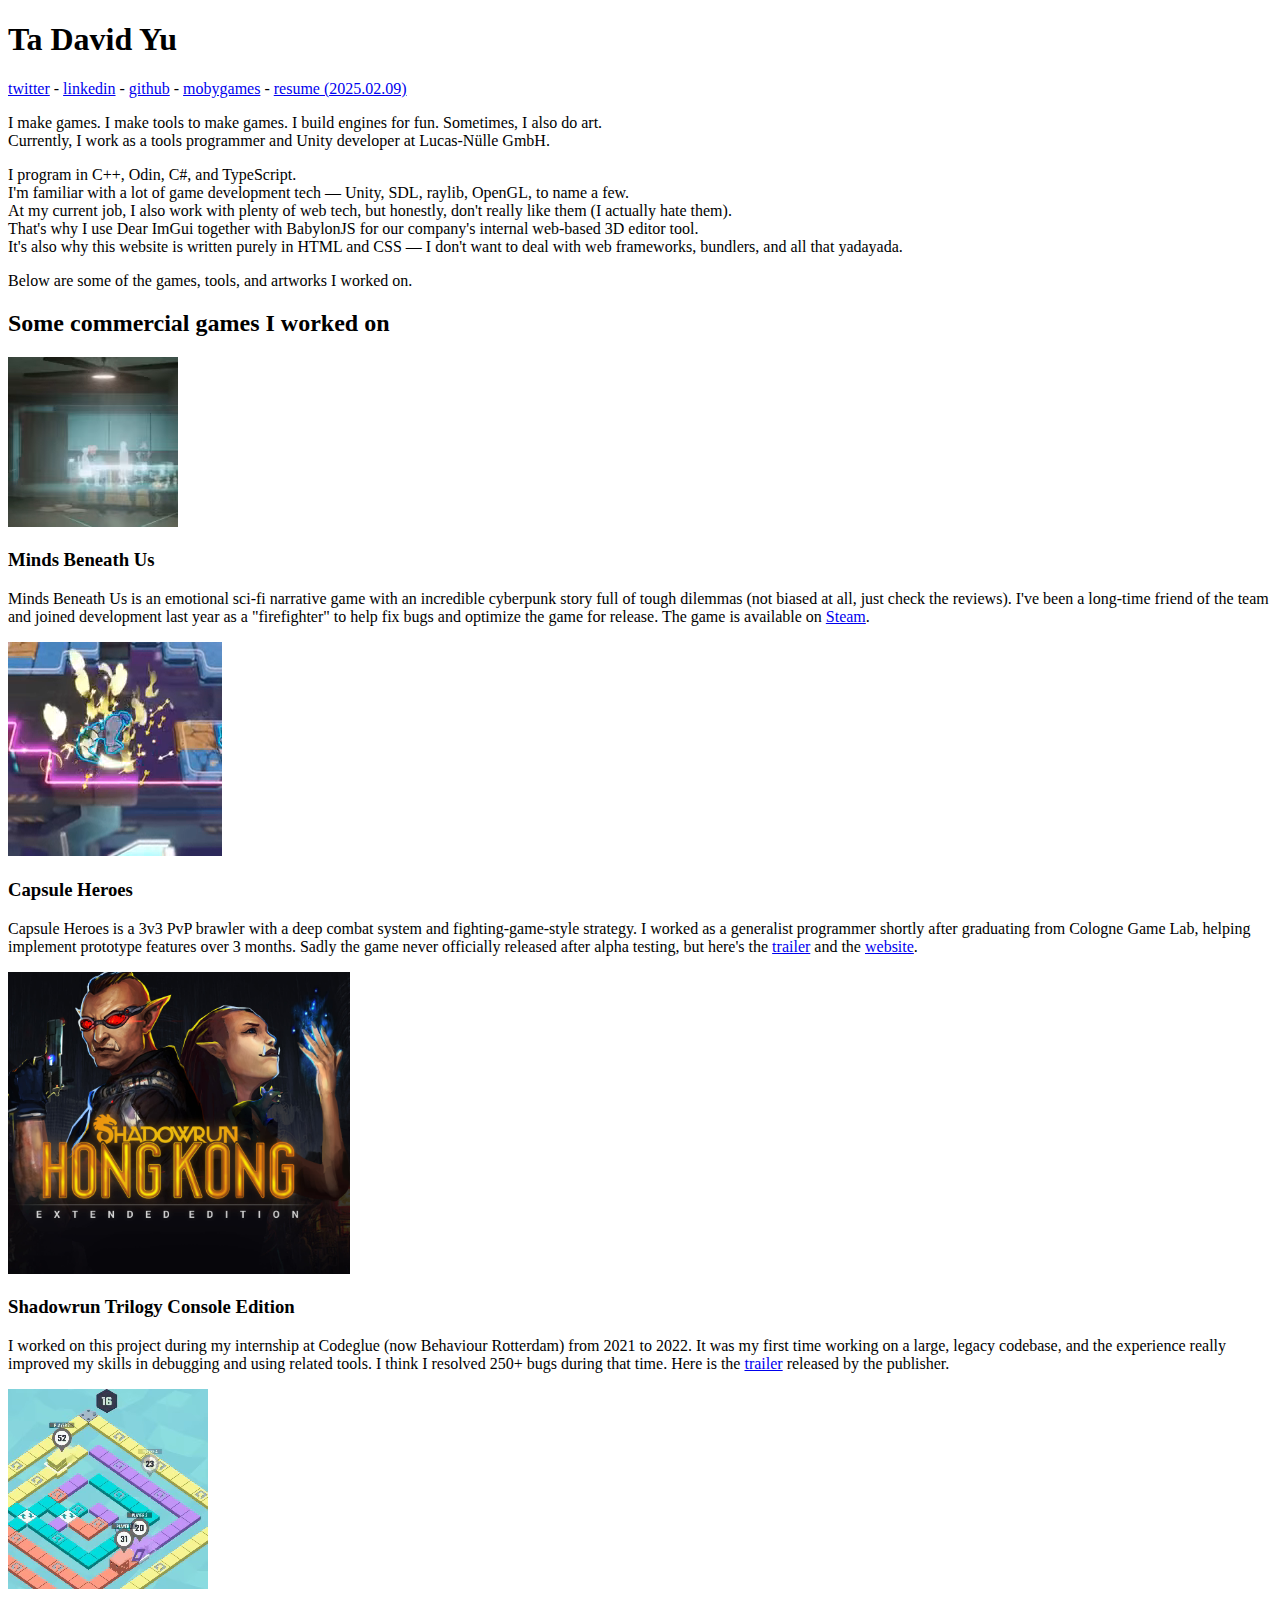
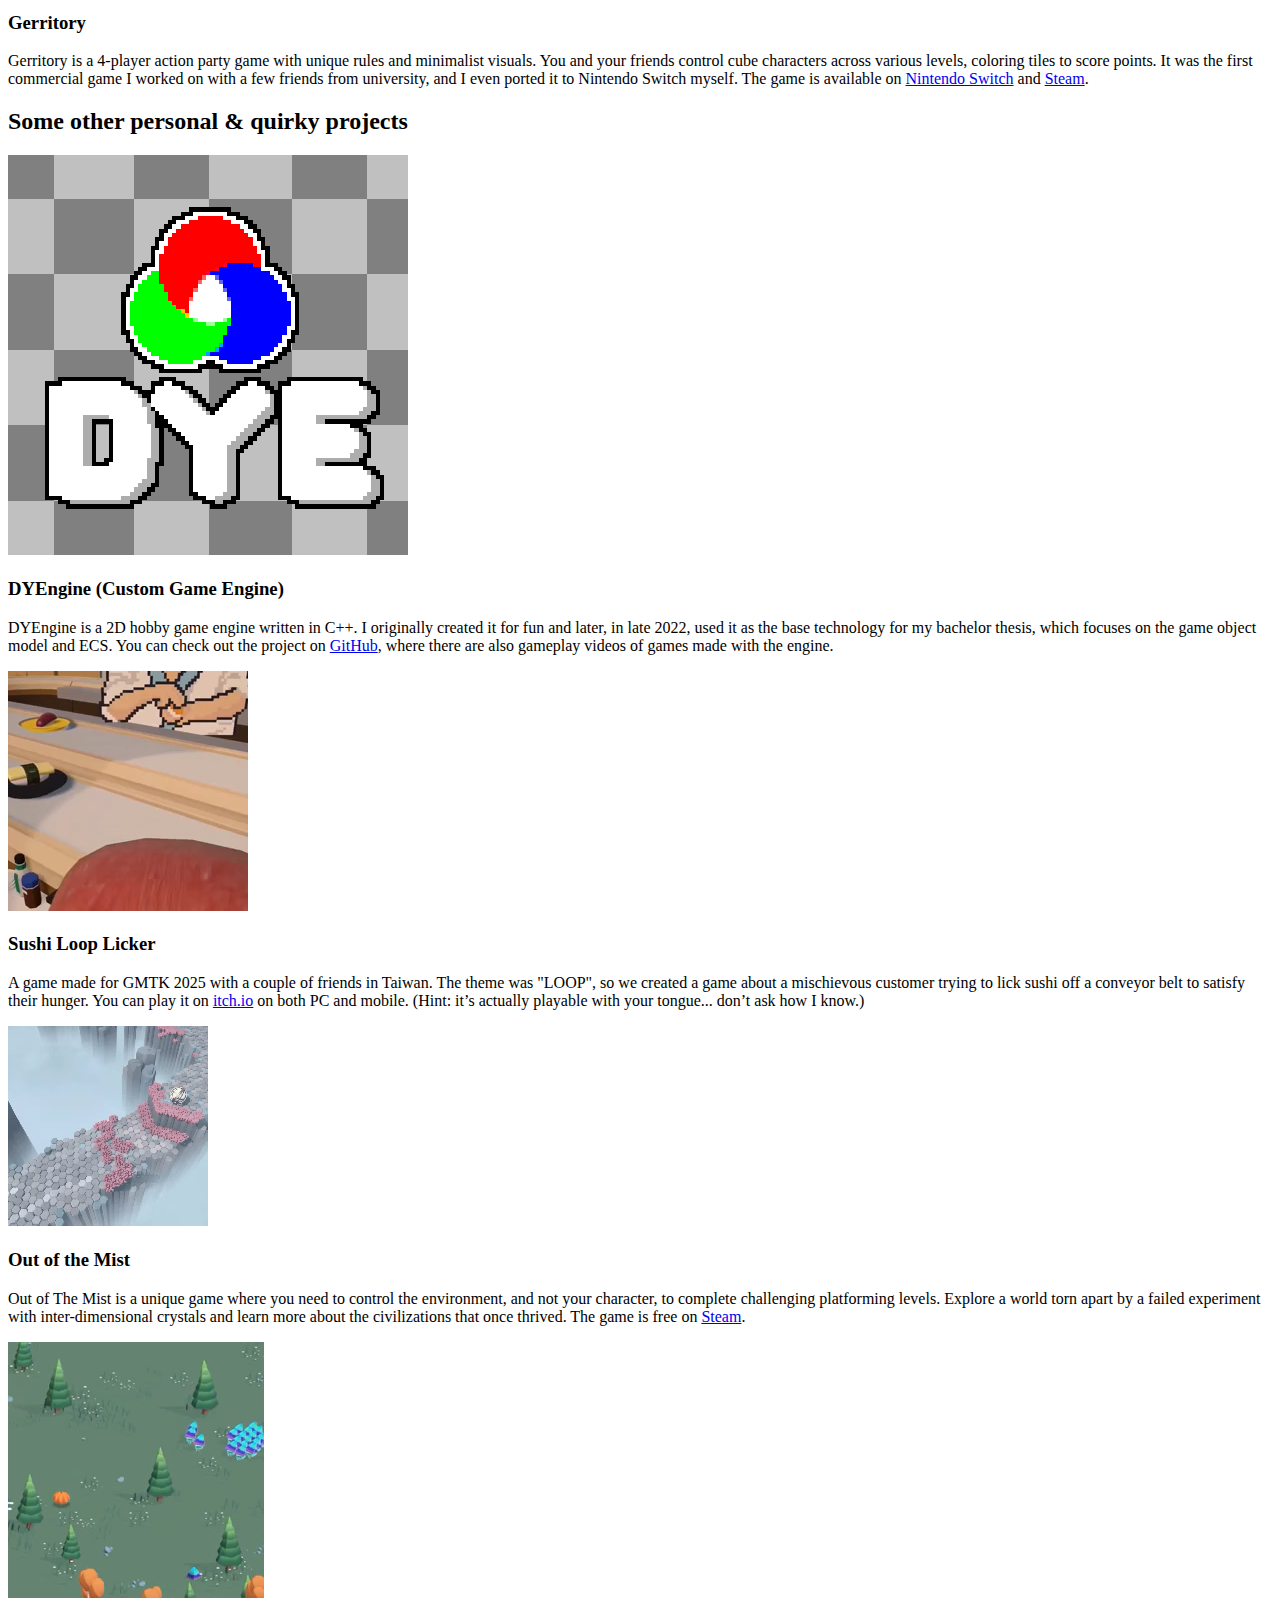
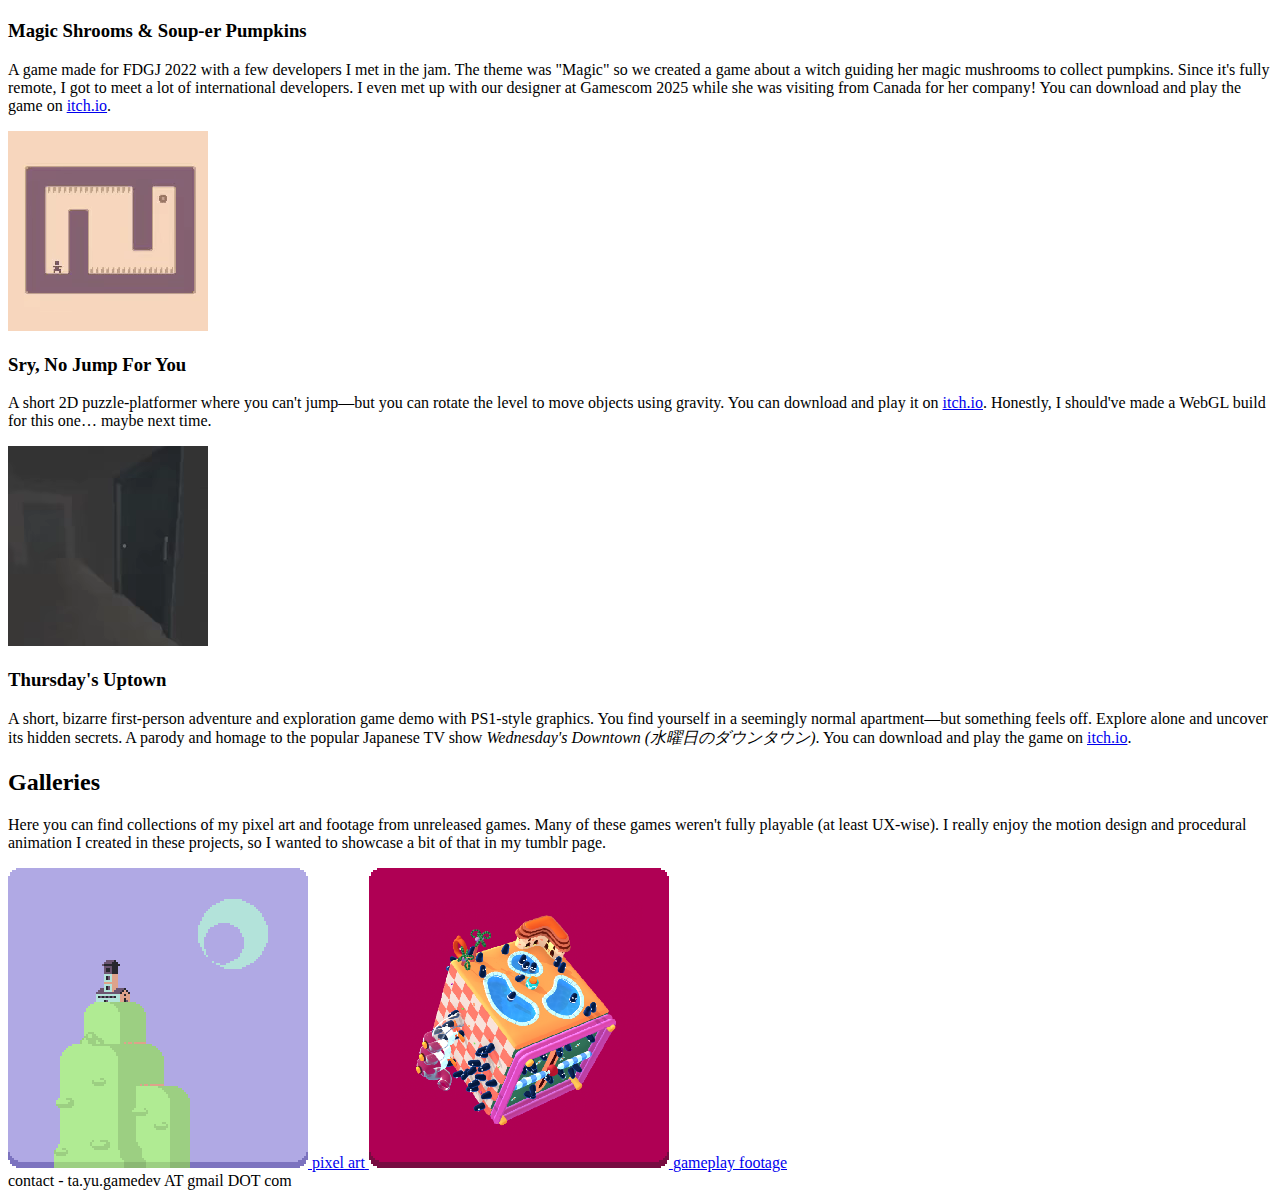
<file: index.html>
<!DOCTYPE html>
<html lang="en">
  <head>
    <meta charset="utf-8" />
    <meta name="viewport" content="width=device-width, initial-scale=1.0" />
    <title>Ta David Yu</title>
    <link rel="stylesheet" href="css/style.css" />
  </head>
  <body>
    <titleBody>
      <h1>Ta David Yu</h1>
      <div>
        <a href="https://x.com/TaDavidYu">twitter</a> -
        <a href="https://www.linkedin.com/in/ta-david-yu/">linkedin</a> -
        <a href="https://github.com/ta-david-yu">github</a> -
        <a href="https://www.mobygames.com/person/1217708/ta-david-yu/">mobygames</a> - 
        <a href="./download/TaDavidYu_GameProgrammer_CV (2025_02_09_00).pdf">resume (2025.02.09)</a>
      </div>
      <p>
        I make games. I make tools to make games. I build engines for fun.
        Sometimes, I also do art.<br />
        Currently, I work as a tools programmer and Unity developer at
        Lucas-Nülle GmbH.<br />
      </p>
      <p>
        I program in C++, Odin, C#, and TypeScript.<br />
        I'm familiar with a lot of game development tech — Unity, SDL, raylib, OpenGL, to name a few.<br />
        At my current job, I also work with plenty of web tech, but honestly, don't really like them (I actually hate them).<br />
        That's why I use Dear ImGui together with BabylonJS for our company's internal web-based 3D editor tool.<br />
        It's also why this website is written purely in HTML and CSS — I don't want to deal with web frameworks, bundlers, and all that yadayada.<br />
      </p>
      <p>
        Below are some of the games, tools, and artworks I worked on.
      </p>
    </titleBody>

    <sectionBody>
      <!-- Projects -->
      <section>
        <h2>Some commercial games I worked on</h2>
        
        <div class="block">
          <video
            autoplay
            loop
            muted
            playsinline
          >
            <source src="./img/mbu-preview.webm" type="video/webm">
            <source src="./img/mbu-preview.mp4" type="video/mp4">
            Your browser does not support the video tag.
          </video>
          <div class="text">
            <h3>Minds Beneath Us</h3>
            <p>
              Minds Beneath Us is an emotional sci-fi narrative game with an incredible cyberpunk story full of tough dilemmas (not biased at all, just check the reviews).  
              I've been a long-time friend of the team and joined development last year as a "firefighter" to help fix bugs and optimize the game for release.  
              The game is available on <a href="https://store.steampowered.com/app/1610440/Minds_Beneath_Us/">Steam</a>.
            </p>
          </div>
        </div>

        <div class="block">
          <video
            autoplay
            loop
            muted
            playsinline
          >
            <source src="./img/capsule-heroes-preview.webm" type="video/webm">
            <source src="./img/capsule-heroes-preview.mp4" type="video/mp4">
            Your browser does not support the video tag.
          </video>
          <div class="text">
            <h3>Capsule Heroes</h3>
            <p>
              Capsule Heroes is a 3v3 PvP brawler with a deep combat system and fighting-game-style strategy.  
              I worked as a generalist programmer shortly after graduating from Cologne Game Lab, helping implement prototype features over 3 months.  
              Sadly the game never officially released after alpha testing, but here's the <a href="https://youtu.be/1d06bHl2V2I">trailer</a> and the <a href="https://www.capsuleheroes.com/">website</a>.
            </p>
          </div>
        </div>

        <div class="block">
          <img
            src="./img/shadowrun-preview.png"
            alt="Shadowrun Trilogy"
          />
          <div class="text">
            <h3>Shadowrun Trilogy Console Edition</h3>
            <p>
              I worked on this project during my internship at Codeglue (now Behaviour Rotterdam) from 2021 to 2022.  
              It was my first time working on a large, legacy codebase, and the experience really improved my skills in debugging and using related tools.
              I think I resolved 250+ bugs during that time. Here is the <a href="https://youtu.be/IinkPsj5taA">trailer</a> released by the publisher.
            </p>
          </div>
        </div>

        <div class="block">
          <video
            autoplay
            loop
            muted
            playsinline
          >
            <source src="./img/gerritory-preview.webm" type="video/webm">
            <source src="./img/gerritory-preview.mp4" type="video/mp4">
            Your browser does not support the video tag.
          </video>
          <div class="text">
            <h3>Gerritory</h3>
            <p>
              Gerritory is a 4-player action party game with unique rules and minimalist visuals.  
              You and your friends control cube characters across various levels, coloring tiles to score points.  
              It was the first commercial game I worked on with a few friends from university, and I even ported it to Nintendo Switch myself.  
              The game is available on <a href="https://www.nintendo.com/games/detail/gerritory-switch/">Nintendo Switch</a>  
              and <a href="https://store.steampowered.com/app/1175720/Gerritory/">Steam</a>.
            </p>
          </div>
        </div>

      </section>

      <!-- Tiny Stuff -->
      <section>
        <h2>Some other personal & quirky projects</h2>

        <div class="block">
          <img
            src="./img/dyengine-preview.png"
            alt="DYEngine"
          />
          <div class="text">
            <h3>DYEngine (Custom Game Engine)</h3>
            <p>
              DYEngine is a 2D hobby game engine written in C++. 
              I originally created it for fun and later, in late 2022, 
              used it as the base technology for my bachelor thesis, which focuses on the game object model and ECS.  
              You can check out the project on <a href="https://github.com/ta-david-yu/DYEngine">GitHub</a>, 
              where there are also gameplay videos of games made with the engine.
            </p>
          </div>
        </div>

        <div class="block">
          <video
            autoplay
            loop
            muted
            playsinline
          >
            <source src="./img/sll-preview.webm" type="video/webm">
            <source src="./img/sll-preview.mp4" type="video/mp4">
            Your browser does not support the video tag.
          </video>
          <div class="text">
            <h3>Sushi Loop Licker</h3>
            <p>
              A game made for GMTK 2025 with a couple of friends in Taiwan.  
              The theme was "LOOP", so we created a game about a mischievous customer trying to lick sushi off a conveyor belt to satisfy their hunger.  
              You can play it on <a href="https://functionoverflu.itch.io/sushi-loop-licker">itch.io</a> on both PC and mobile.  
              (Hint: it’s actually playable with your tongue... don’t ask how I know.)
            </p>
          </div>
        </div>

        <div class="block">
          <video
            autoplay
            loop
            muted
            playsinline
          >
            <source src="./img/ootm-preview.webm" type="video/webm">
            <source src="./img/ootm-preview.mp4" type="video/mp4">
            Your browser does not support the video tag.
          </video>
          <div class="text">
            <h3>Out of the Mist</h3>
            <p>
              Out of The Mist is a unique game where you need to control the environment,
              and not your character, to complete challenging platforming levels. 
              Explore a world torn apart by a failed experiment with inter-dimensional crystals and learn more about the civilizations that once thrived. 
              The game is free on <a href="https://store.steampowered.com/app/1886930/Out_of_the_Mist/">Steam</a>.
            </p>
          </div>
        </div>

        <div class="block">
          <video
            autoplay
            loop
            muted
            playsinline
          >
            <source src="./img/sp-preview.webm" type="video/webm">
            <source src="./img/sp-preview.mp4" type="video/mp4">
            Your browser does not support the video tag.
          </video>
          <div class="text">
            <h3>Magic Shrooms & Soup-er Pumpkins</h3>
            <p>
              A game made for FDGJ 2022 with a few developers I met in the jam.  
              The theme was "Magic" so we created a game about a witch guiding her magic mushrooms to collect pumpkins.  
              Since it's fully remote, I got to meet a lot of international developers. 
              I even met up with our designer at Gamescom 2025 while she was visiting from Canada for her company!  
              You can download and play the game on <a href="https://functionoverflu.itch.io/magic-shrooms-soup-er-pumpkins">itch.io</a>.
            </p>
          </div>
        </div>

        <div class="block">
          <video
            autoplay
            loop
            muted
            playsinline
          >
            <source src="./img/sry-nojumpforyou-preview.webm" type="video/webm">
            <source src="./img/sry-nojumpforyou-preview.mp4" type="video/mp4">
            Your browser does not support the video tag.
          </video>
          <div class="text">
            <h3>Sry, No Jump For You</h3>
            <p>
              A short 2D puzzle-platformer where you can't jump—but you can rotate the level to move objects using gravity.  
              You can download and play it on <a href="https://functionoverflu.itch.io/sorry-no-jump-for-you">itch.io</a>.  
              Honestly, I should've made a WebGL build for this one… maybe next time.
            </p>
          </div>
        </div>

        <div class="block">
          <video
            autoplay
            loop
            muted
            playsinline
          >
            <source src="./img/thursdays-uptown-preview.webm" type="video/webm">
            <source src="./img/thursdays-uptown-preview.mp4" type="video/mp4">
            Your browser does not support the video tag.
          </video>
          <div class="text">
            <h3>Thursday's Uptown</h3>
            <p>
              A short, bizarre first-person adventure and exploration game demo with PS1-style graphics.  
              You find yourself in a seemingly normal apartment—but something feels off. Explore alone and uncover its hidden secrets.  
              A parody and homage to the popular Japanese TV show <em>Wednesday's Downtown (水曜日のダウンタウン)</em>.
              You can download and play the game on <a href="https://functionoverflu.itch.io/thursdays-uptown">itch.io</a>.
            </p>
          </div>
        </div>
      </section>
      <section>
        <h2>Galleries</h2>
        <p>
          Here you can find collections of my pixel art and footage from unreleased games.  
          Many of these games weren't fully playable (at least UX-wise).  
          I really enjoy the motion design and procedural animation I created in these projects, so I wanted to showcase a bit of that in my tumblr page.
        </p>
        <div class="image-grid">
          <a href="https://ta-david-yu.tumblr.com/tagged/pixelart" class="image-card">
            <img src="./img/big-btn-pixelart.png" alt="Pixel art" />
            <span class="label">pixel art</span>
          </a>

          <a href="https://ta-david-yu.tumblr.com/tagged/footage" class="image-card">
            <img src="./img/big-btn-gameplay.png" alt="Gameplay footage" />
            <span class="label">gameplay footage</span>
          </a>
        </div>
      </section>
    </sectionBody>
  </body>
  <footer>contact - ta.yu.gamedev AT gmail DOT com</footer> 
</html>
</file>
<file: css/style.css>
test {
  color: red;
}
</file>
